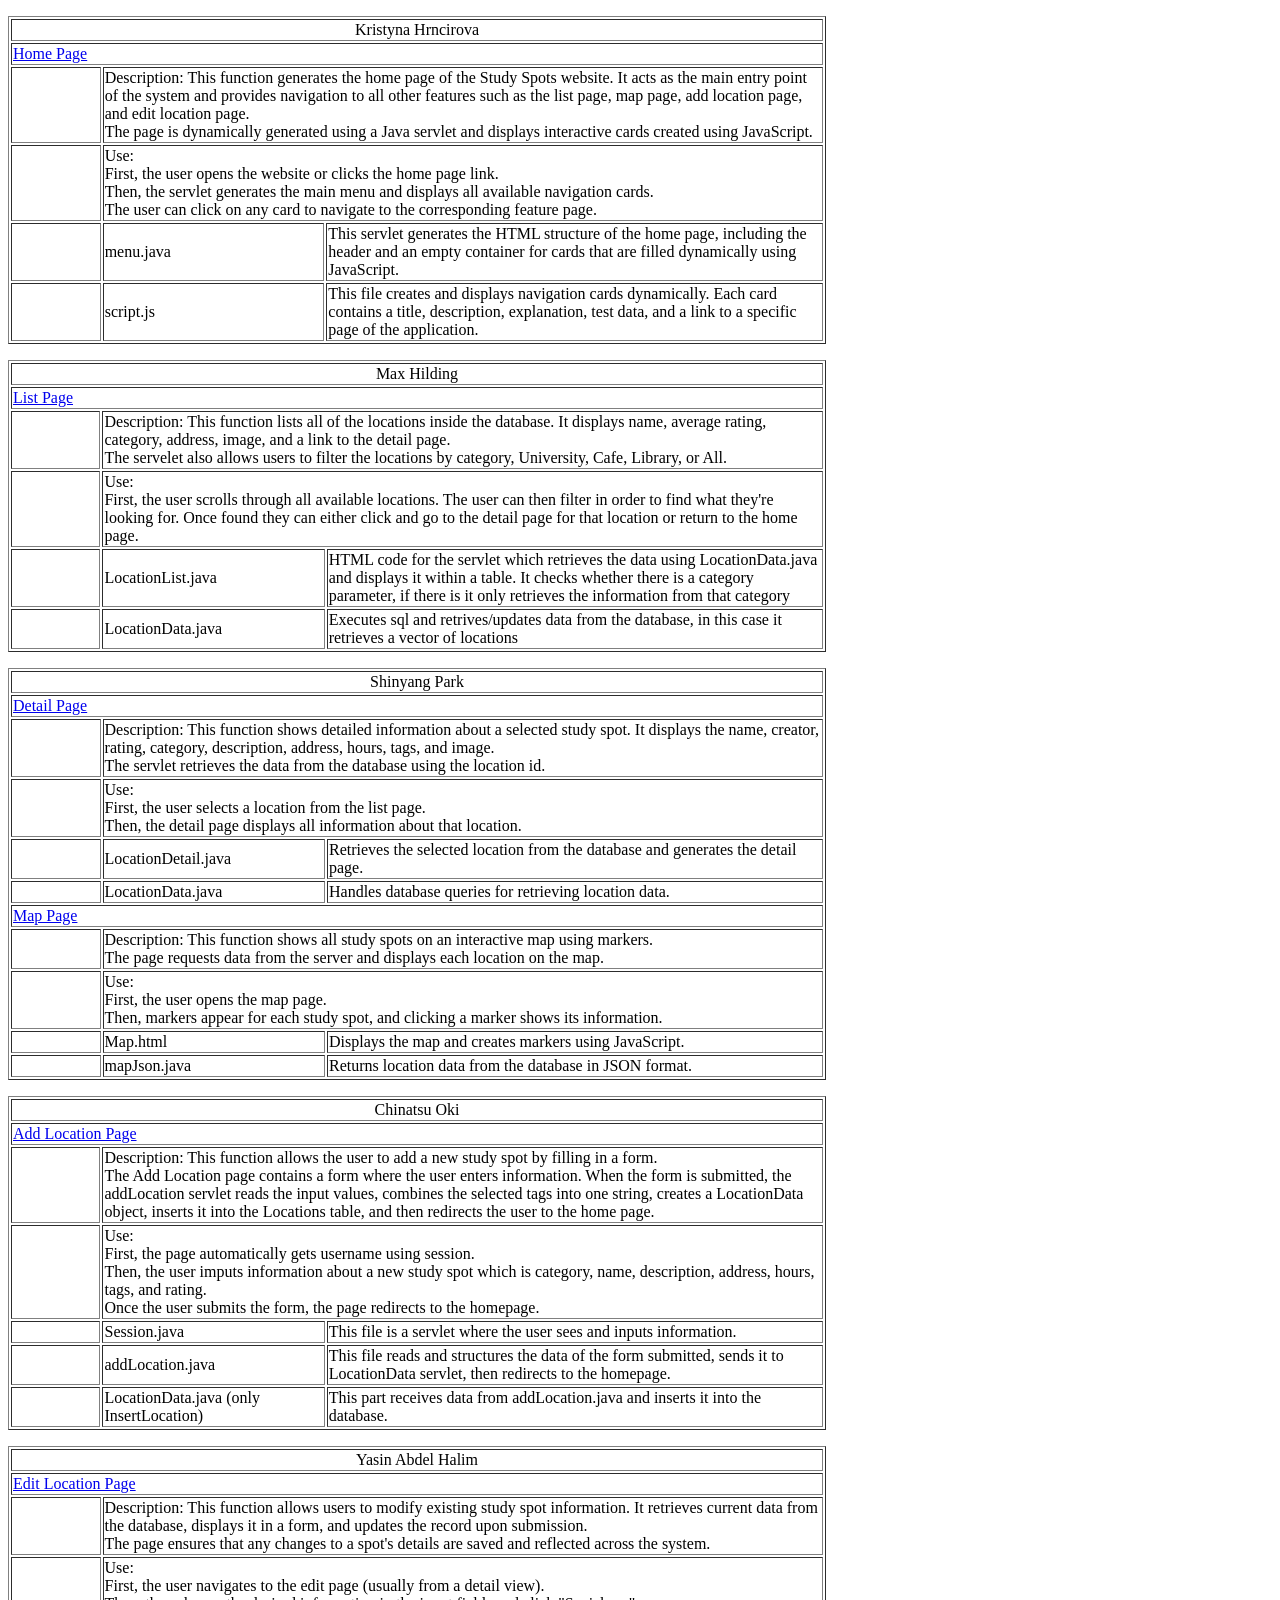
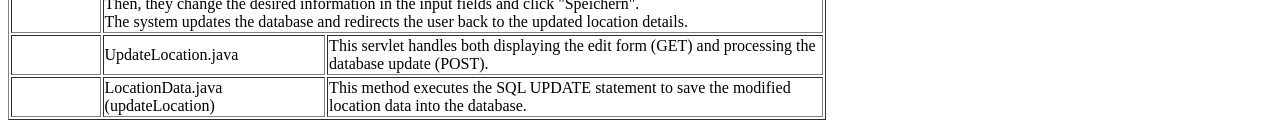
<file: index.html>
<!DOCTYPE html>
<html>

<head></head>

<body>
    <p></p>

    <!-- Kristyna -->
<table border="1" style="width: 818px;">
    <tbody>
        <tr>
            <td style="width: 806px;" colspan="3">
                <center>Kristyna Hrncirova</center>
            </td>
        </tr>
        <tr>
            <td style="width: 806px;" colspan="3"><a href="menu">Home Page</a></td>
        </tr>
        <tr>
            <td style="width: 87px;"></td>
            <td style="width: 719px;" colspan="2">
                Description: This function generates the home page of the Study Spots website. It acts as the main entry point of the system and provides navigation to all other features such as the list page, map page, add location page, and edit location page.<br>
                The page is dynamically generated using a Java servlet and displays interactive cards created using JavaScript.
            </td>
        </tr>
        <tr>
            <td style="width: 87px;"></td>
            <td style="width: 719px;" colspan="2">
                Use:<br>
                First, the user opens the website or clicks the home page link.<br>
                Then, the servlet generates the main menu and displays all available navigation cards.<br>
                The user can click on any card to navigate to the corresponding feature page.
            </td>
        </tr>
        <tr>
            <td style="width: 87px;"></td>
            <td style="width: 220px;">menu.java</td>
            <td style="width: 499px;">
                This servlet generates the HTML structure of the home page, including the header and an empty container for cards that are filled dynamically using JavaScript.
            </td>
        </tr>
        <tr>
            <td style="width: 87px;"></td>
            <td style="width: 220px;">script.js</td>
            <td style="width: 499px;">
                This file creates and displays navigation cards dynamically. Each card contains a title, description, explanation, test data, and a link to a specific page of the application.
            </td>
        </tr>
    </tbody>
</table>
<p></p>

    <!-- Max -->
    <table border="1" style="width: 818px;">
        <tbody>
            <tr>
                <td style="width: 806px;" colspan="3">
                    <center>Max Hilding</center>
                </td>
            </tr>
            <tr>
                <td style="width: 806px;" colspan="3"><a href="LocationList">List Page</td>
            </tr>
            <tr>
                <td style="width: 87px;"></td>
                <td style="width: 719px;" colspan="2">Description: This function lists all of the locations inside the
                    database. It displays name, average rating, category, address, image, and a link to the detail
                    page.<br>The servelet also allows users to filter the locations by category, University, Cafe,
                    Library, or All.</td>
            </tr>
            <tr>
                <td style="width: 87px;"></td>
                <td style="width: 719px;" colspan="2">Use:<br>First, the user scrolls through all available locations.
                    The user can then filter in order to find what they're looking for. Once found they can either click
                    and go to the detail page for that location or return to the home page.<br></td>
            </tr>
            <tr>
                <td style="width: 87px;"></td>
                <td style="width: 220px;">LocationList.java</td>
                <td style="width: 499px;">HTML code for the servlet which retrieves the data using LocationData.java and
                    displays it within a table. It checks whether there is a category parameter, if there is it only
                    retrieves the information from that category</td>
            </tr>
            <tr>
                <td style="width: 87px;"></td>
                <td style="width: 220px;">LocationData.java</td>
                <td style="width: 499px;">Executes sql and retrives/updates data from the database, in this case it
                    retrieves a vector of locations</td>
            </tr>

        </tbody>
    </table>
    <p></p>

    <!-- Shinyang -->
    <table border="1" style="width: 818px;">
        <tbody>
            <tr>
                <td style="width: 806px;" colspan="3">
                    <center>Shinyang Park</center>
                </td>
            </tr>

            <tr>
                <td style="width: 806px;" colspan="3"><a href="LocationDetail?id=1">Detail Page</a></td>
            </tr>
            <tr>
                <td style="width: 87px;"></td>
                <td style="width: 719px;" colspan="2">
                    Description: This function shows detailed information about a selected study spot. It displays the
                    name, creator, rating, category, description, address, hours, tags, and image.<br>
                    The servlet retrieves the data from the database using the location id.
                </td>
            </tr>
            <tr>
                <td style="width: 87px;"></td>
                <td style="width: 719px;" colspan="2">
                    Use:<br>
                    First, the user selects a location from the list page.<br>
                    Then, the detail page displays all information about that location.
                </td>
            </tr>
            <tr>
                <td style="width: 87px;"></td>
                <td style="width: 220px;">LocationDetail.java</td>
                <td style="width: 499px;">Retrieves the selected location from the database and generates the detail
                    page.
                </td>
            </tr>
            <tr>
                <td style="width: 87px;"></td>
                <td style="width: 220px;">LocationData.java</td>
                <td style="width: 499px;">Handles database queries for retrieving location data.</td>
            </tr>

            <tr>
                <td style="width: 806px;" colspan="3"><a href="Map.html">Map Page</a></td>
            </tr>
            <tr>
                <td style="width: 87px;"></td>
                <td style="width: 719px;" colspan="2">
                    Description: This function shows all study spots on an interactive map using markers.<br>
                    The page requests data from the server and displays each location on the map.
                </td>
            </tr>
            <tr>
                <td style="width: 87px;"></td>
                <td style="width: 719px;" colspan="2">
                    Use:<br>
                    First, the user opens the map page.<br>
                    Then, markers appear for each study spot, and clicking a marker shows its information.
                </td>
            </tr>
            <tr>
                <td style="width: 87px;"></td>
                <td style="width: 220px;">Map.html</td>
                <td style="width: 499px;">Displays the map and creates markers using JavaScript.</td>
            </tr>
            <tr>
                <td style="width: 87px;"></td>
                <td style="width: 220px;">mapJson.java</td>
                <td style="width: 499px;">Returns location data from the database in JSON format.</td>
            </tr>

        </tbody>
    </table>
    <p></p>

    <!-- Chay -->
    <table border="1" style="width: 818px;">
        <tbody>
            <tr>
                <td style="width: 806px;" colspan="3">
                    <center>Chinatsu Oki</center>
                </td>
            </tr>
            <tr>
                <td style="width: 806px;" colspan="3"><a href="Session">Add Location Page</td>
            </tr>
            <tr>
                <td style="width: 87px;"></td>
                <td style="width: 719px;" colspan="2">Description: This function allows the user to add a new study spot
                    by filling in a form.<br>The Add Location page contains a form where the user enters information.
                    When the form is submitted, the addLocation servlet reads the input values, combines the selected
                    tags into one string, creates a LocationData object, inserts it into the Locations table, and then
                    redirects the user to the home page.</td>
            </tr>
            <tr>
                <td style="width: 87px;"></td>
                <td style="width: 719px;" colspan="2">Use:<br>First, the page automatically gets username using session.<br>Then, the user imputs information about a new study spot
                    which is category, name, description, address, hours, tags, and rating.<br>Once the user submits
                    the form, the page redirects to the homepage.</td>
            </tr>
            <tr>
                <td style="width: 87px;"></td>
                <td style="width: 220px;">Session.java</td>
                <td style="width: 499px;">This file is a servlet where the user sees and inputs information.</td>
            </tr>
            <tr>
                <td style="width: 87px;"></td>
                <td style="width: 220px;">addLocation.java</td>
                <td style="width: 499px;">This file reads and structures the data of the form submitted, sends it to
                    LocationData servlet, then redirects to the homepage.</td>
            </tr>
            <tr>
                <td style="width: 87px;"></td>
                <td style="width: 220px;">LocationData.java (only InsertLocation)</td>
                <td style="width: 499px;">This part receives data from addLocation.java and inserts it into the
                    database.</td>
            </tr>

        </tbody>
    </table>
    <p></p>


    <!-- Yasin -->
   <table border="1" style="width: 818px;">
        <tbody>
            <tr>
                <td style="width: 806px;" colspan="3">
                    <center>Yasin Abdel Halim</center>
                </td>
            </tr>
            <tr>
                <td style="width: 806px;" colspan="3"><a href="UpdateLocation?id=1">Edit Location Page</a></td>
            </tr>
            <tr>
                <td style="width: 87px;"></td>
                <td style="width: 719px;" colspan="2">
                    Description: This function allows users to modify existing study spot information. 
                    It retrieves current data from the database, displays it in a form, and updates the record upon submission.<br>
                    The page ensures that any changes to a spot's details are saved and reflected across the system.
                </td>
            </tr>
            <tr>
                <td style="width: 87px;"></td>
                <td style="width: 719px;" colspan="2">
                    Use:<br>
                    First, the user navigates to the edit page (usually from a detail view).<br>
                    Then, they change the desired information in the input fields and click "Speichern".<br>
                    The system updates the database and redirects the user back to the updated location details.
                </td>
            </tr>
            <tr>
                <td style="width: 87px;"></td>
                <td style="width: 220px;">UpdateLocation.java</td>
                <td style="width: 499px;">
                    This servlet handles both displaying the edit form (GET) and processing the database update (POST).
                </td>
            </tr>
            <tr>
                <td style="width: 87px;"></td>
                <td style="width: 220px;">LocationData.java (updateLocation)</td>
                <td style="width: 499px;">
                    This method executes the SQL UPDATE statement to save the modified location data into the database.
                </td>
            </tr>
        </tbody>
    </table>
    <p></p>

</body>

</html>
</file>
